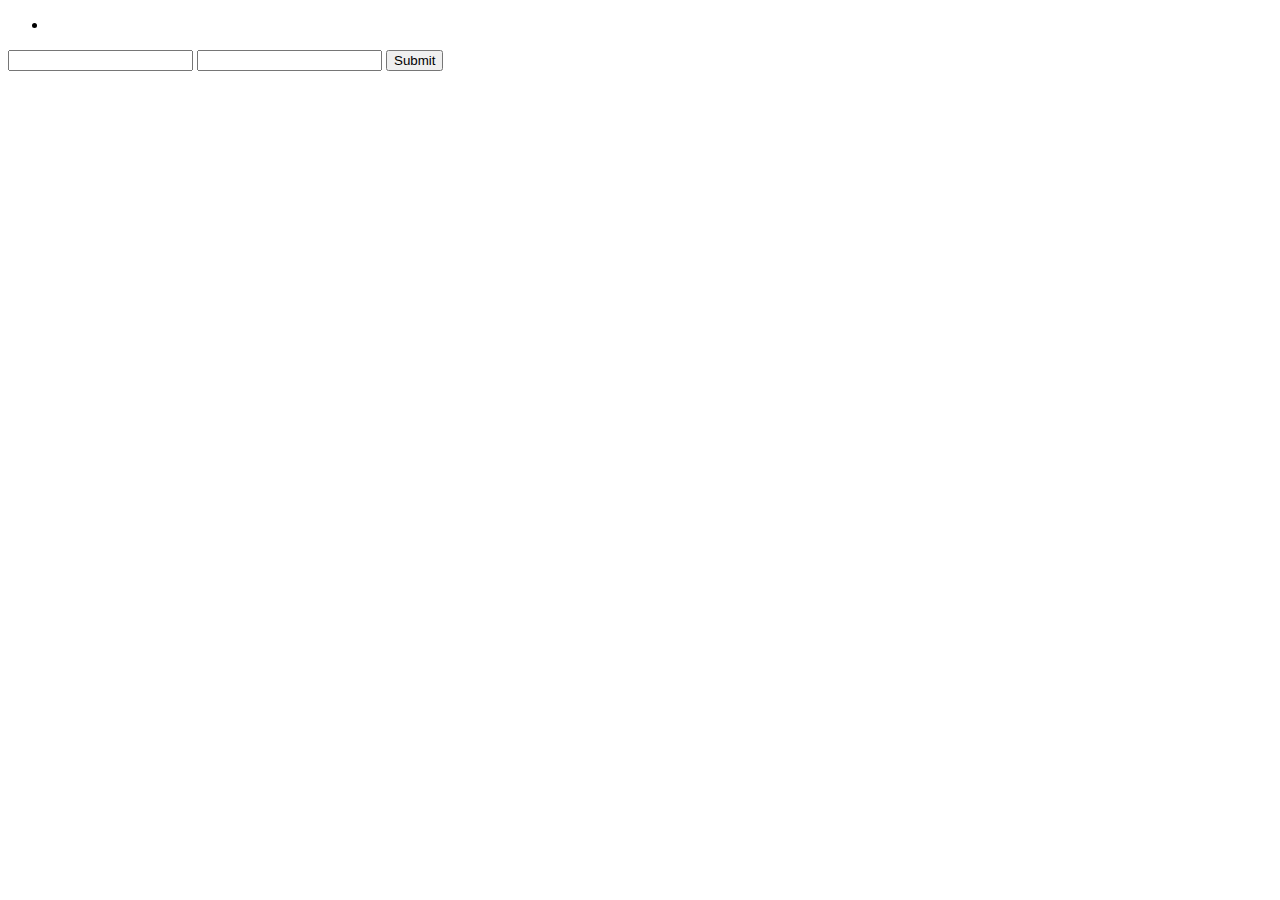
<file: src/main/resources/templates/dynamic.html>
<!DOCTYPE html>
<html lang="en" xmlns:th="http://www.thymeleaf.org">
<head>
    <meta charset="UTF-8" />
    <title>Title</title>
</head>
<body>
<ul>
    <li th:each="people : ${peoples}">
        <span th:text="${people.name}"></span>
        <span th:text="${people.role}"></span>
    </li>
</ul>

<form th:action="@{/new-people}" method="post" th:object="${newPeoples}">
    <input type="text" th:field="*{name}"/>
    <input type="text" th:field="*{role}"/>
    <input type="submit" />
</form>

</body>
</html>
</file>
